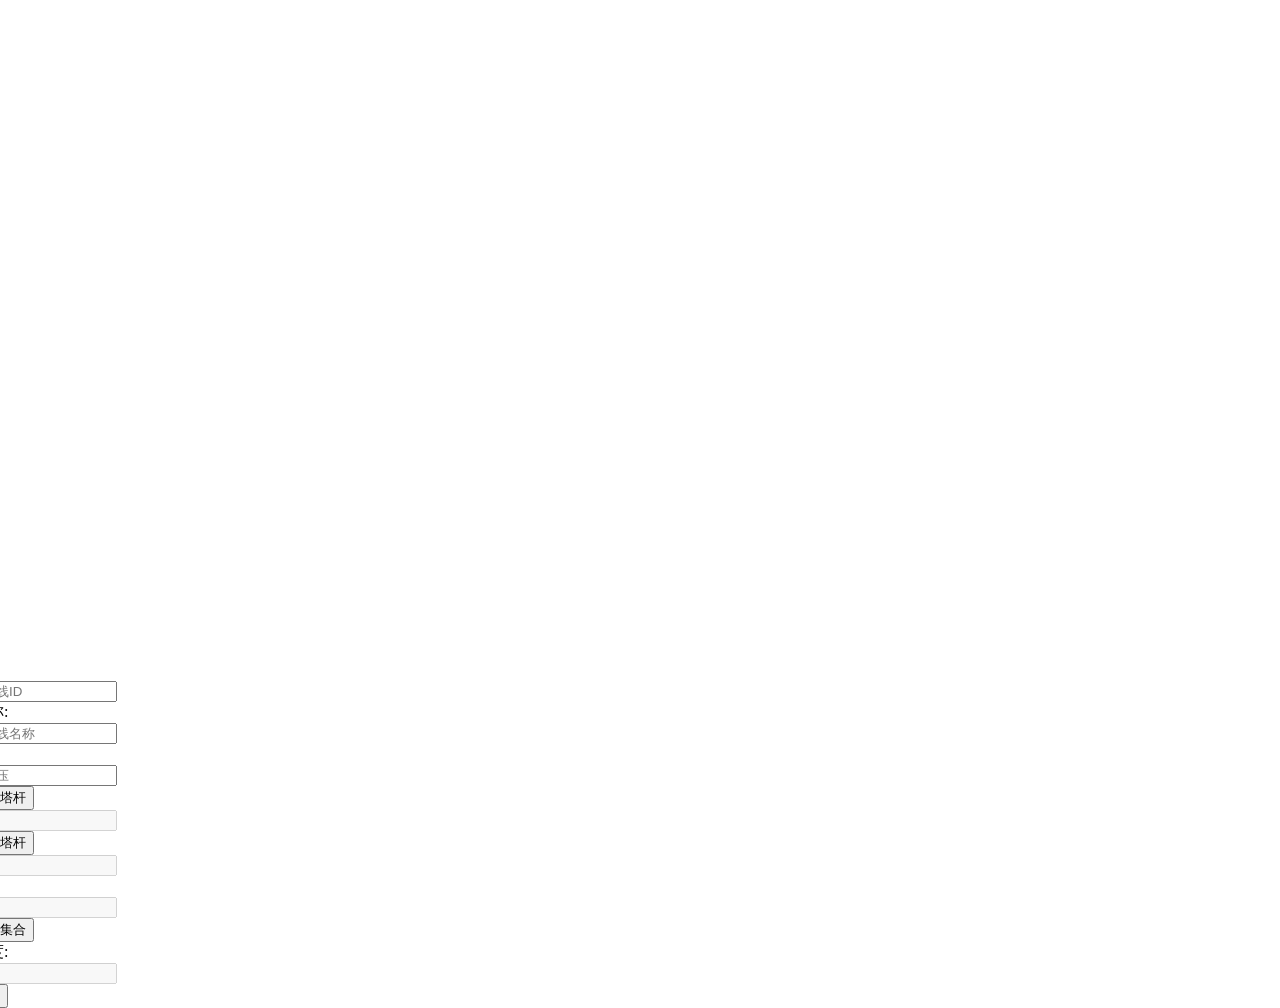
<file: src/main/resources/templates/page/pole/addCirc.html>
<!DOCTYPE html>
<html lang="en" xmlns:th="http://www.thymeleaf.org">
<head>
    <meta charset="UTF-8">
    <title>添加路线</title>
    <meta name="viewport" content="initial-scale=1.0, user-scalable=no" />
    <script type="text/javascript" src="http://api.map.baidu.com/api?v=3.0&ak=irkjO80QQm3YqTUNcOx3F7lNqciugb90"></script>
    <script type="text/javascript" src="" th:src="@{/layui/layui.js}"></script>
    <link href="" th:href="@{/layui/css/layui.css}" rel="stylesheet">
    <style type="text/css">
        html{height:100%}
        body{height:100%;margin:0px;padding:0px}
        #container{height:650px}
        #conform{
            width: 1760px;
            height:130px;
            display: block;
            margin-top: 10px;
            margin-left: -60px;
        }
    </style>
</head>
<body>
    <div id="container"></div>
    <div id="conform" class="layui-container">
        <form class="layui-form">
            <div class="layui-form-item">
                    <label class="layui-form-label">路线ID:</label>
                    <div class="layui-input-inline">
                        <input type="text" name="id"  placeholder="请输入路线ID" required lay-verify="required"  autocomplete="off" class="layui-input">
                    </div>
                    <label class="layui-form-label">路线名称:</label>
                    <div class="layui-input-inline">
                        <input type="text" name="name" required lay-verify="required" placeholder="请输入路线名称" autocomplete="off" class="layui-input">
                    </div>
                    <label class="layui-form-label">电压:</label>
                    <div class="layui-input-inline">
                        <input type="text" name="voltage" required lay-verify="required" placeholder="请输入电压" autocomplete="off" class="layui-input">
                    </div>
                    <div class="layui-input-inline">
                        <button type="button" class="layui-btn layui-btn-radius" id="StartpoleNo"  >设置起始塔杆</button>
                    </div>
                    <div class="layui-input-inline">
                        <input type="text" name="startNo" required lay-verify="required" disabled="disabled" placeholder="起始塔杆"  autocomplete="off" class="layui-input">
                    </div>
                    <div class="layui-input-inline">
                        <button type="button" class="layui-btn layui-btn-radius" id="EndpoleNo">设置终止塔杆</button>
                    </div>
                    <div class="layui-input-inline">
                        <input type="text" name="endNo" required lay-verify="required" disabled="disabled"  placeholder="终止塔杆"  autocomplete="off" class="layui-input">
                    </div>
            </div>
            <div class="layui-form-item">
                <label class="layui-form-label">塔杆:</label>
                <div class="layui-input-inline">
                    <input type="text" name="jihe" required lay-verify="required" disabled="disabled" autocomplete="off" class="layui-input">
                </div>
                <div class="layui-input-inline">
                    <input type="button"  class="layui-btn layui-btn-radius" id="poleNoList" value="设置塔杆集合">
                </div>

                <label class="layui-form-label">线路长度:</label>
                <div class="layui-input-inline">
                    <input type="text" name="arroundlength" required lay-verify="required" disabled="disabled"  autocomplete="off" class="layui-input">
                </div>
                <div class="layui-input-inline">
                    <button type="reset" class="layui-btn layui-btn-radius" lay-submit lay-filter="formDemo">添加路线</button>
                </div>
            </div>
            <input type="hidden" name="towercount" id="towercount" value="" />
        </form>
    </div>
    <script type="text/javascript" src="" th:src="@{/page/addCirc.js}"></script>
</body>
</html>
</file>
